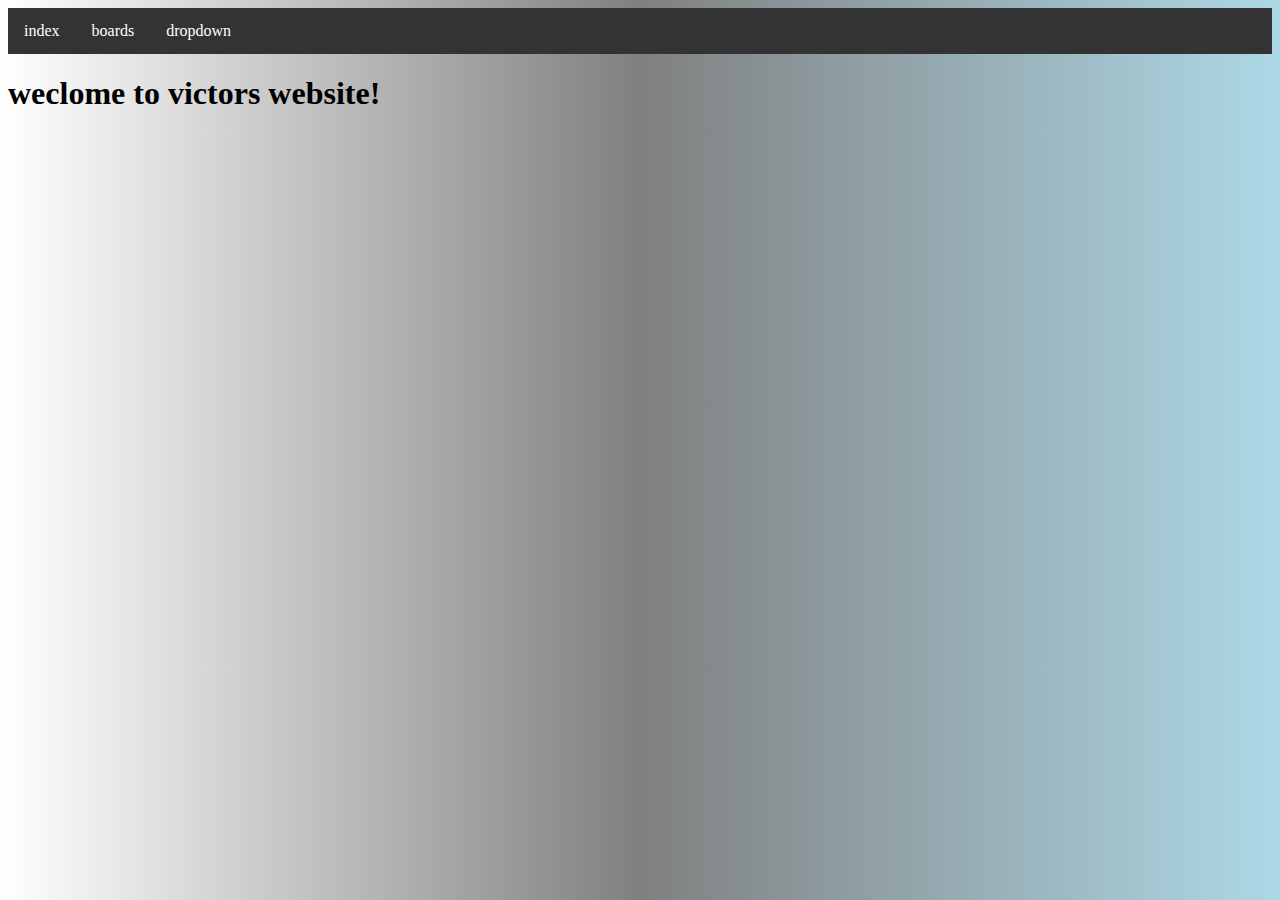
<file: index.html>
<!DOCTYPE html>
<html>
    <link rel="stylesheet" href = "style.css">
    <script src="code.js"></script>
<head>
<title>
    weclome to victors website!
</title>

</head>
<body>
    <div class ="navbar">
        <a href="index.html" >index</a>
        <a href="boards.html">boards</a>
        <div class="dropdown">
            <button class="dropbtn">dropdown</button>
            <i class="fa fa-caret-down"></i>
            <div class="dropdown-content">
                <a href="login.html">login</a>
                <a href="UATSpacePage.html">UATSpace page</a>
            </div>
        </div>
    </div>
<h1>
    weclome to victors website!
</h1>
</body>
</html>
</file>
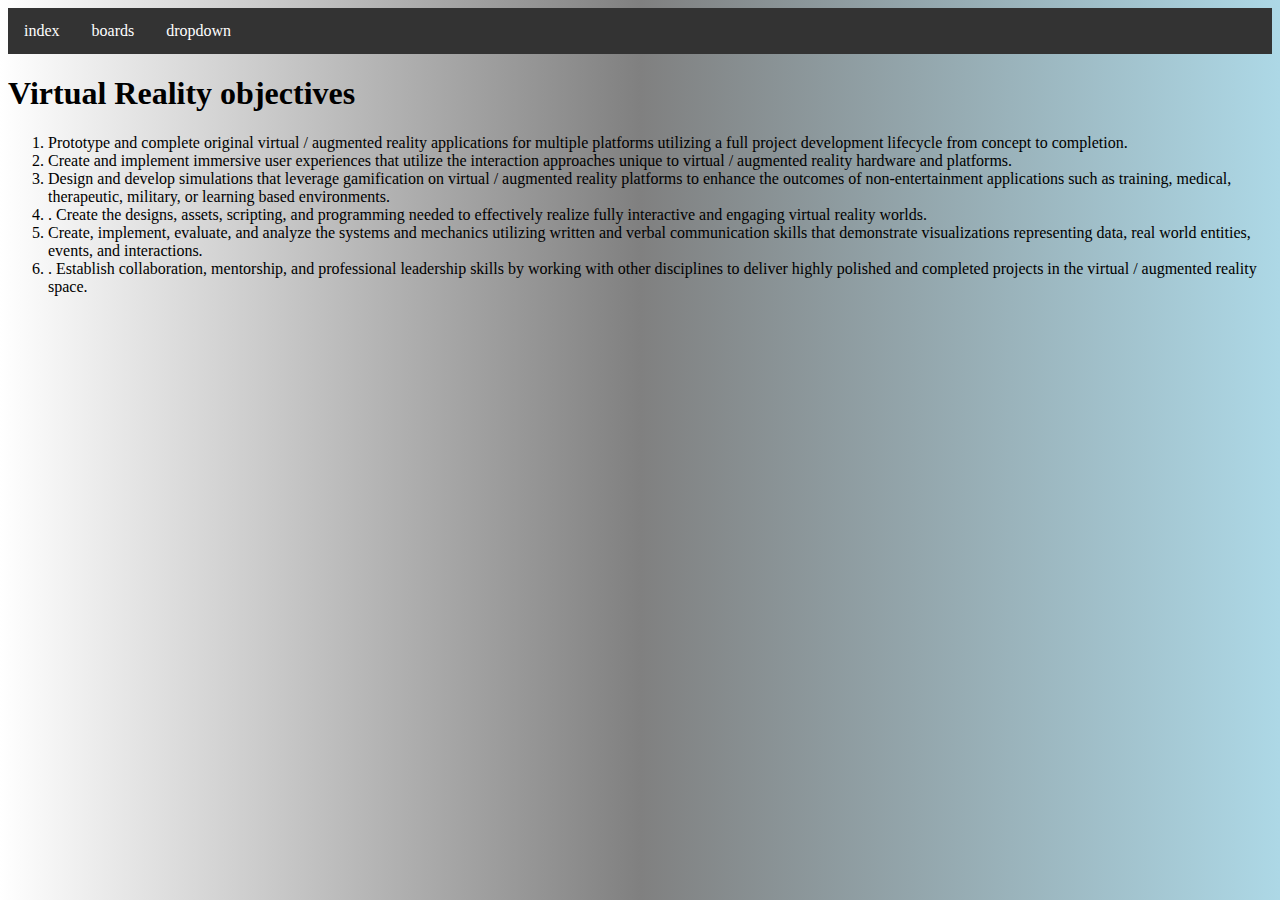
<file: boards.html>
<!DOCTYPE html>
<html>
    <link rel="stylesheet" href="style.css">
    <script src= "code.js"></script>
<head>
    <title>
        welcome to victors board page!
    </title>
</head>
<body>
    <div class ="navbar">
        <a href="index.html" >index</a>
        <a href="boards.html">boards</a>
        <div class="dropdown">
            <button class="dropbtn">dropdown</button>
            <i class="fa fa-caret-down"></i>
            <div class="dropdown-content">
                <a href="login.html">login</a>
                <a href="UATSpacePage.html">UATSpace page</a>
            </div>
        </div>
    </div>
<h1>
    Virtual Reality objectives
</h1>
<!--this is the order list-->
<ol>
<!--listed item needed from school stuff-->
<li>Prototype and complete original virtual / augmented reality applications for multiple platforms utilizing a full project
    development lifecycle from concept to completion.</li>
<li>Create and implement immersive user experiences that utilize the interaction approaches unique to virtual / augmented
    reality hardware and platforms.
    </li>
<li>Design and develop simulations that leverage gamification on virtual / augmented reality platforms to enhance the
    outcomes of non-entertainment applications such as training, medical, therapeutic, military, or learning based
    environments.</li>
<li>. Create the designs, assets, scripting, and programming needed to effectively realize fully interactive and engaging virtual
    reality worlds.</li>
<li>Create, implement, evaluate, and analyze the systems and mechanics utilizing written and verbal communication skills
    that demonstrate visualizations representing data, real world entities, events, and interactions.</li>
<li>. Establish collaboration, mentorship, and professional leadership skills by working with other disciplines to deliver highly
    polished and completed projects in the virtual / augmented reality space.</li>


</ol>
<br>
<br>



</body>
</html>
</file>
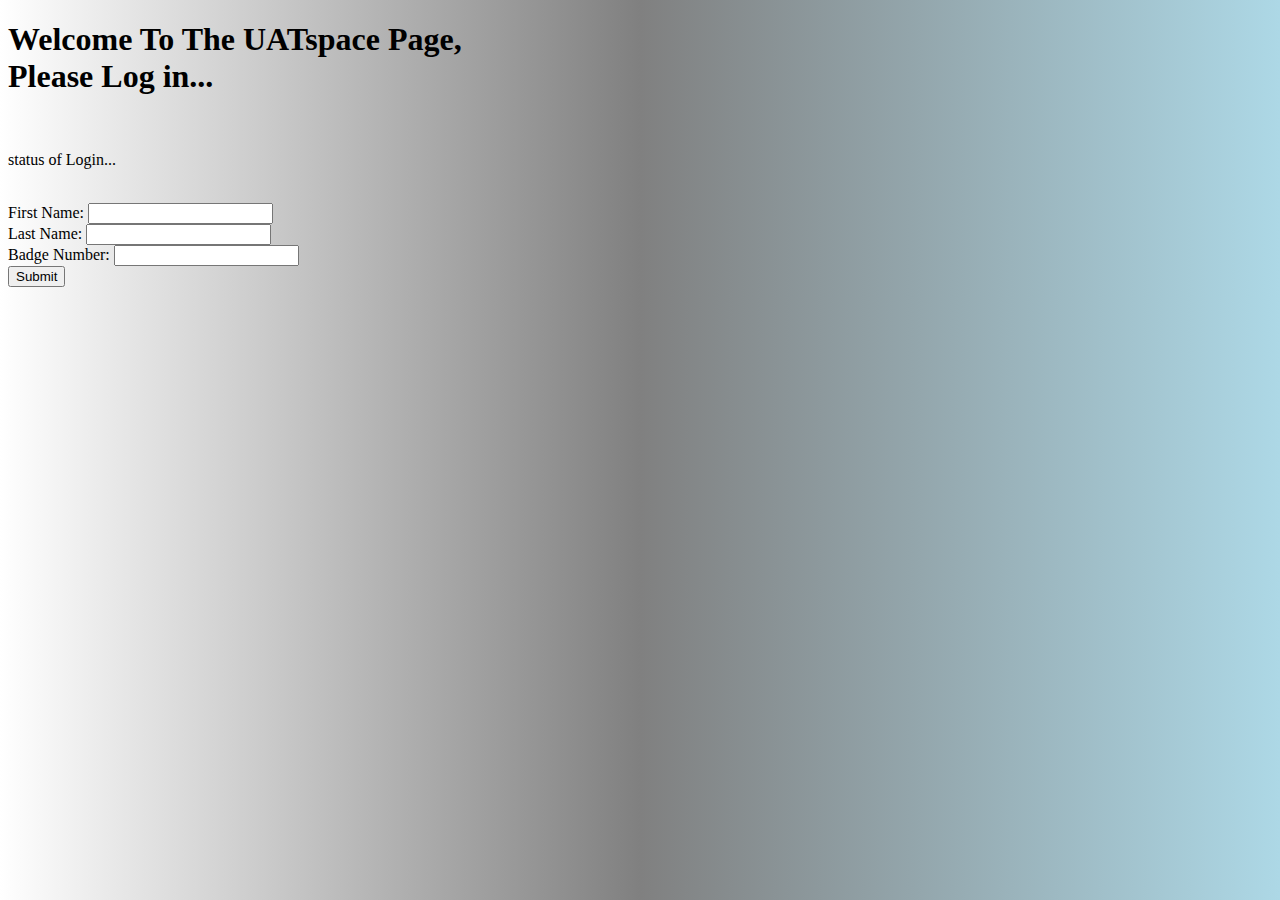
<file: login.html>
<!DOCTYPE html>
<html>
    <head>
<script src="loginCode.js"></script>
<link rel="styleSheet" href="loginStyle.css" />

<title>
    UATSpace Page Login
</title>
    </head>

<body>
<h1>
    Welcome To The UATspace Page,<br> Please Log in...
</h1>
<br>
<p id="loginStatus">status of Login...</p>
<br>
<form id="creditSubmit" onsubmit="return false">
First Name:       <input type="text" id="fName" /> <br>
Last Name:       <input type="text" id="lName" /> <br>
Badge Number:       <input type="number" id="badgeID" /> <br>
<input type="submit" onclick="checkCreds();"  />
</form>
</body>


</html>
</file>
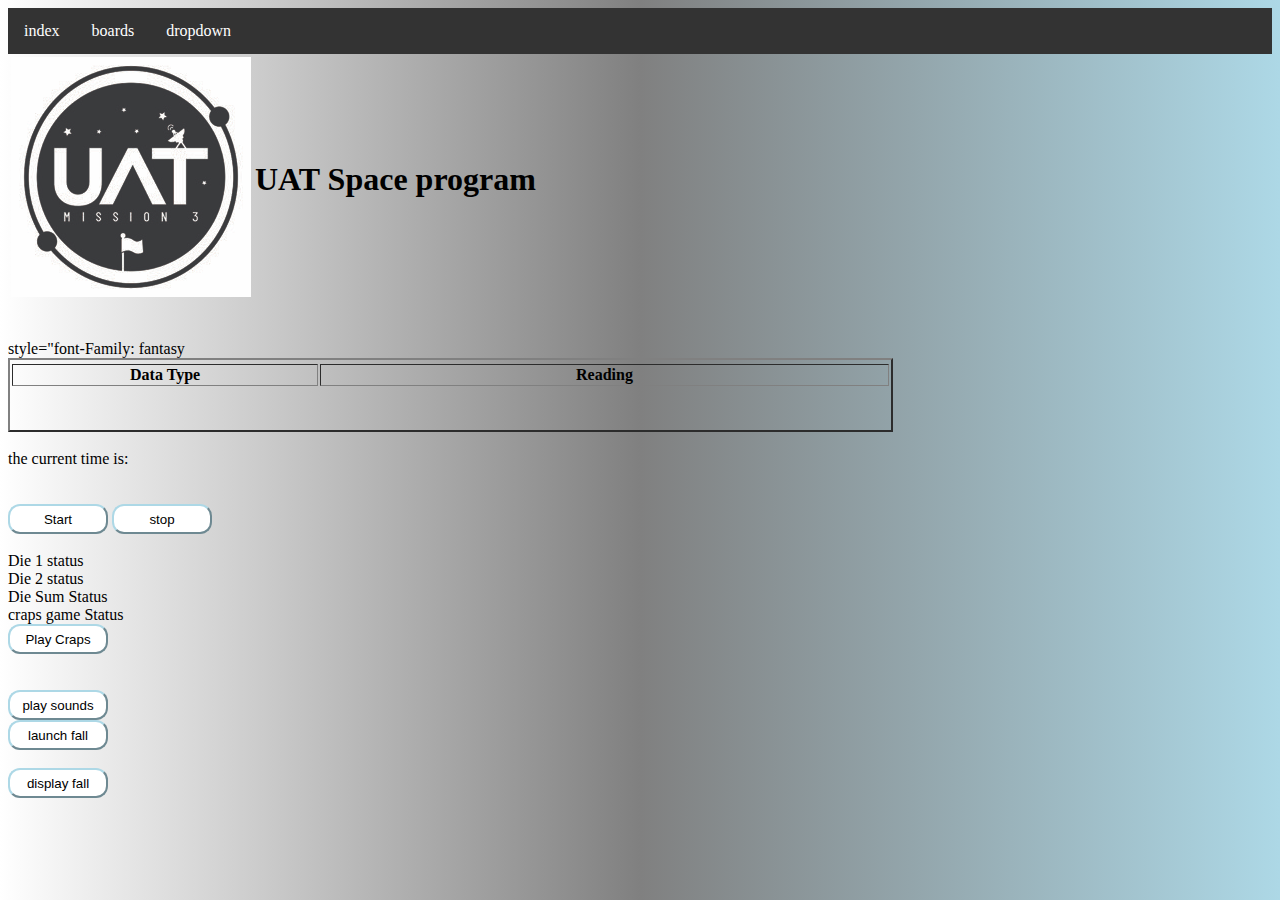
<file: UATSpacePage.html>
<!DOCTYPE html>
<!--Author: victor robles
    email: vicroble@uat.edu
Wk1 assignment, Launching your UAT Space Program HTML Document-->
<html>
  <head>
    <script src="code.js"></script>
    <script src="class.js"></script>
    <script src="dataLoader.js"></script>
    <link rel="stylesheet" href="style.css" />
    <title>Mr.victor UATspace Page</title>
    <script>
      //creating the variables we need
      var theTime = new Date();
      var tempTime = new Date();
      var time_interval = 5000;
      var last_iteration = 0;
      var running = true;
      var index = 0;
      var timer;

      //gets data into the array
      var data = getData();

      //function to load and display data
      function updateDisplay() {
        theTime = new Date();
var timeRead = data[index].time_seconds;

if(timeRead >= 10){
document.getElementById("data").rows["seconds"].innerHTML = dataRow("Time elapsed",data[index].time_seconds, seconds);
document.getElementById("data").rows["latitude"].innerHTML = dataRow("latitude",data[index].latitude, " ");
document.getElementById("data").rows["longitude"].innerHTML = dataRow("longitude",data[index].longitude, " ");
document.getElementById("data").rows["gpsSensor_alt"].innerHTML = dataRow("gpsSensor_altitude",data[index].gpsSensor_altitude, " ");
document.getElementById("data").rows["bmpSensor_alt"].innerHTML = dataRow("bmpSensor_altitude",data[index].bmpSensor_altitude, " ");
document.getElementById("data").rows["bmpSensor_pres"].innerHTML = dataRow("bmpSensor_pressure",data[index].bmpSensor_pressure, " ");
document.getElementById("data").rows["bmpSensor_temp"].innerHTML = dataRow("bmpSensor_temperture",data[index].bmpSensor_temperture, " ");
document.getElementById("data").rows["digSensor_temp"].innerHTML = dataRow("Digital Sensor temperture",data[index].digSensortemperture, " ");
document.getElementById("data").rows["cssSensor_temp"].innerHTML = dataRow("CSS Sensor temperture",data[index].cssSensor_temperture, " ");
document.getElementById("data").rows["cssSensor_eCO2"].innerHTML = dataRow("cssSensor_eCO2",data[index].cssSensor_eCO2, " ");
document.getElementById("data").rows["cssSensor_TVOC"].innerHTML = dataRow("cssSensor_TVOC",data[index].cssSensor_TVOC, " ");
document.getElementById("data").rows["UV"].innerHTML = dataRow("UV",data[index].UV, " ");
document.getElementById("data").rows["acceIX"].innerHTML = dataRow("acceIX",data[index].acceIX, " ");
document.getElementById("data").rows["acceIY"].innerHTML = dataRow("acceIY",data[index].acceIY, " ");
document.getElementById("data").rows["acceIZ"].innerHTML = dataRow("acceIZ",data[index].acceIZ, " ");
document.getElementById("data").rows["magneticX"].innerHTML = dataRow("magneticX",data[index].magneticX, " ");
document.getElementById("data").rows["magneticY"].innerHTML = dataRow("magneticY",data[index].magneticY, " ");
document.getElementById("data").rows["magneticZ"].innerHTML = dataRow("magneticZ",data[index].magneticZ, " ");
document.getElementById("data").rows["gyroX"].innerHTML = dataRow("gyroX",data[index].gyroX, " ");
document.getElementById("data").rows["gyroY"].innerHTML = dataRow("gyroY",data[index].gyroY, " ");
document.getElementById("data").rows["gyroZ"].innerHTML = dataRow("gyroZ",data[index].gyroZ, " ");


if(index < 500){
  index++;
}else{
  index = 0;
}

console.log("display: " + theTime.getHours() + ":" + theTime.getMinutes() + ":" + theTime.getSeconds());


}





      }
    </script>
  </head>

  <body>
    <div class ="navbar">
      <a href="index.html" >index</a>
      <a href="boards.html">boards</a>
      <div class="dropdown">
          <button class="dropbtn">dropdown</button>
          <i class="fa fa-caret-down"></i>
          <div class="dropdown-content">
              <a href="login.html">login</a>
              <a href="UATSpacePage.html">UATSpace page</a>
          </div>
      </div>
  </div>
    <table>
      <td><img src="UATspaceLogo-1.jpg" /></td>
      <td><h1>UAT Space program</h1></td>
    </table>

    <br/>
    <br>
<table id = "data" width = "70%" border="2">
 <col style = "width: 35%"
<thead>
  <tr>style="font-Family: fantasy</tr>
  <th>Data Type</th>
  <th>Reading</th>
</thead>
<tbody>
<tr id="seconds"></tr>
<tr id ="latitude"></tr>
<tr id = "longitude"></tr>
<tr id = "gpsSensor_alt"></tr>
<tr id = "bmpSensor_alt"></tr>
<tr id = "bmpSensor_pres"></tr>
<tr id = "bmpSensor_temp"></tr>
<tr id = "digSensor_temp"></tr>
<tr id = "cssSensor_temp"></tr>
<tr id = "cssSensor_eCO2"></tr>
<tr id = "cssSensor_TVOC"></tr>
<tr id = "UV"></tr>
<tr id = "acceIX"></tr>
<tr id = "acceIY"></tr>
<tr id = "acceIZ"></tr>
<tr id = "magneticX"></tr>
<tr id = "magneticY"></tr>
<tr id = "magneticZ"></tr>
<tr id = "gyroX"></tr>
<tr id = "gyroY"></tr>
<tr id = "gyroZ"></tr>

</tbody>
</table>

 <br>
 the current time is:<div id="time"></div>





<br/>


    <br />
    <button id= "startButton" onclick="start();" class="button">Start</button>
    <button id= "stopButton" onclick ="stop()" class="button">stop</button>
    <br />
    <br />
    <div id="die1Res">Die 1 status</div>
    <div id="die2Res">Die 2 status</div>
    <div id="diceSum">Die Sum Status</div>
    <div id="crapsStatus">craps game Status</div>
    <button onclick="playCraps()" class="button">Play Craps</button>

    <br />
    <br />
    <br>
    <button class="button" onclick="playStation();">play sounds</button>
     <br>

   <script>
     var fallLaunch = new Mission(100, 100, 100, "Fiona", 15, "October", 2022, 5);
     var springLaunch = new Mission(79, 50, 92, "Polarius", 12, "April", 2023, 2);
   </script>

   <button class = "button" onclick= "launchFall();">launch fall</button>
   <br>
   <br>
   <button class = "button" onclick= "displayFall();">display fall</button>
   <br>
   <br>

  </body>
</html>
</file>
<file: style.css>
/*assignes the body tag to whatever this code contains within the brackets*/
body {
    background-color:lightblue;
    background-image: linear-gradient(90deg, white, grey,lightblue);
}
/* assignes the button tag to whatever changes within the brackets*/
.button{
    background-color: white;
    width: 100px;
    height: 30px;
    border-radius: 12px;
    border-color: lightblue;
}

#sandboxArea{
    color: red;
}

.lgButton{
    background-color: white;
    width: 150px;
    height: 30px;
    border-radius: 12px;
    border-color: red;
}

.navbar {
    overflow: hidden;
    background-color: #333;
}

.navbar a {
    float: left;
    font-size: 16px;
    color: white;
    text-align: center;
    padding:14px 16px;
    text-decoration: none;
}

.dropdown {
    float: left;
    overflow: hidden;
}

.dropdown .dropbtn {
    font-size: 16px;
    border: none;
    outline: none;
    color: white;
    padding: 14px 16px;
    background-color: inherit;
    font-family: inherit;
    margin: 0;
}

.navbar a:hover, .dropdown:hover .dropbtn {
    background-color: red;
}

.dropdown-content {
    display: none;
    position: absolute;
    background-color: #f9f9f9;
    min-width: 16px;
    box-shadow: 0px 8px 16px 0px rgba(0,0,0,2);
    z-index: 1;
}

.dropdown-content a {
    float: none;
    color: black;
    padding: 12px 16px;
    text-decoration: none;
    display: block;
    text-align: left;
}

.dropdown-content a:hover {
    background-color: #ddd;
}

.dropdown:hover .dropdown-content {
    display: block;
}
</file>
<file: loginStyle.css>
/*assignes the body tag to whatever this code contains within the brackets*/
body {
    background-color:lightblue;
    background-image: linear-gradient(90deg, white, grey,lightblue);
}
/* assignes the button tag to whatever changes within the brackets*/
.button{
    background-color: white;
    width: 100px;
    height: 30px;
    border-radius: 12px;
    border-color: lightblue;
}

#sandboxArea{
    color: red;
}

.lgButton{
    background-color: white;
    width: 150px;
    height: 30px;
    border-radius: 12px;
    border-color: red;
}

.navbar {
    overflow: hidden;
    background-color: #333;
}

.navbar a {
    float: left;
    font-size: 16px;
    color: white;
    text-align: center;
    padding:14px 16px;
    text-decoration: none;
}

.dropdown {
    float: left;
    overflow: hidden;
}

.dropdown .dropbtn {
    font-size: 16px;
    border: none;
    outline: none;
    color: white;
    padding: 14px 16px;
    background-color: inherit;
    font-family: inherit;
    margin: 0;
}

.navbar a:hover, .dropdown:hover .dropbtn {
    background-color: red;
}

.dropdown-content {
    display: none;
    position: absolute;
    background-color: #f9f9f9;
    min-width: 16px;
    box-shadow: 0px 8px 16px 0px rgba(0,0,0,2);
    z-index: 1;
}

.dropdown-content a {
    float: none;
    color: black;
    padding: 12px 16px;
    text-decoration: none;
    display: block;
    text-align: left;
}

.dropdown-content a:hover {
    background-color: #ddd;
}

.dropdown:hover .dropdown-content {
    display: block;
}
</file>
